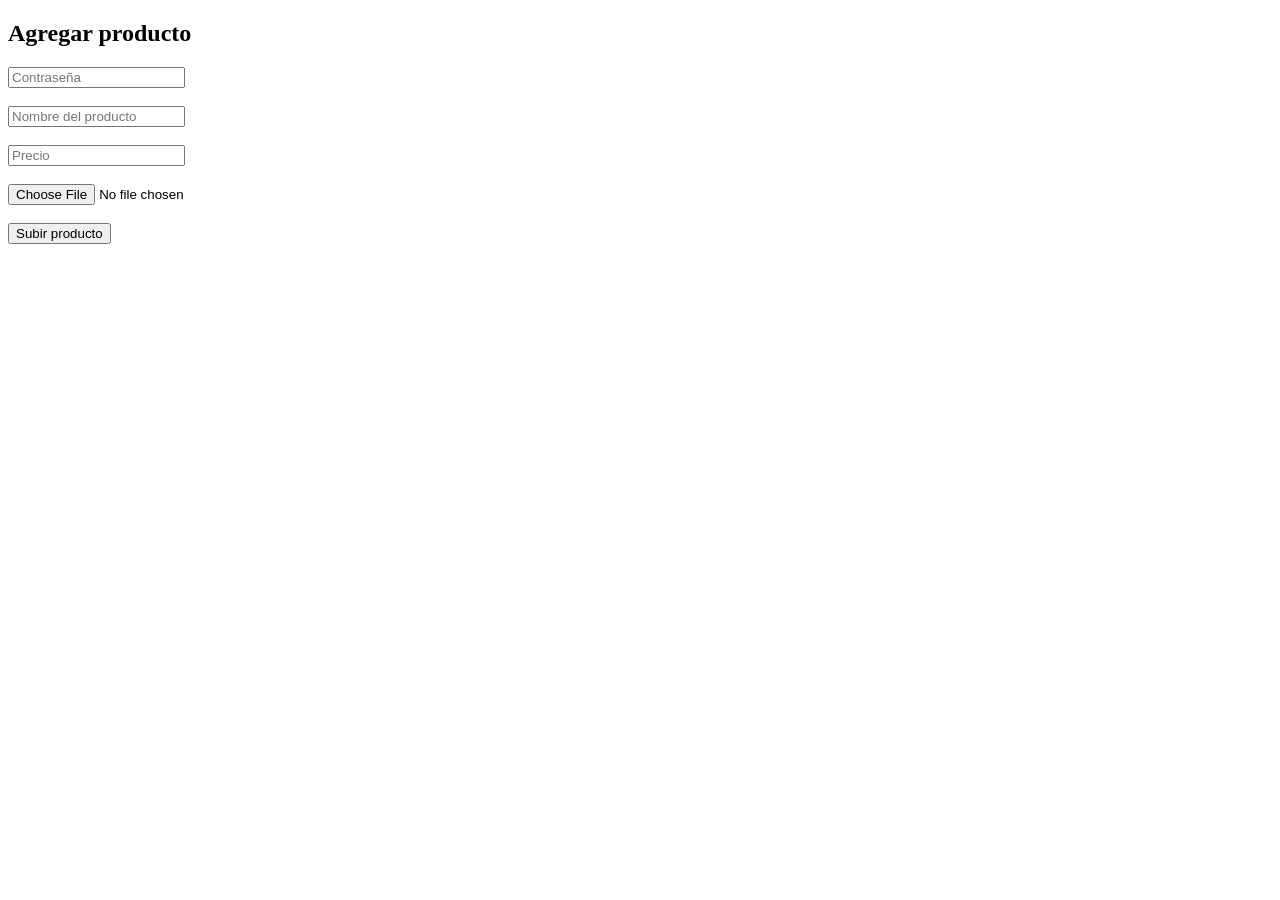
<file: temp/Admin.html>
<!DOCTYPE html>
<html>
<head>
    <title>Panel Admin</title>
</head>
<body>

<h2>Agregar producto</h2>

<form method="POST" enctype="multipart/form-data">

    <input type="password" name="password" placeholder="Contraseña" required><br><br>

    <input type="text" name="nombre" placeholder="Nombre del producto" required><br><br>

    <input type="text" name="precio" placeholder="Precio" required><br><br>

    <input type="file" name="imagen" accept="image/*" required><br><br>

    <button type="submit">Subir producto</button>

</form>

</body>
</html>
</file>
